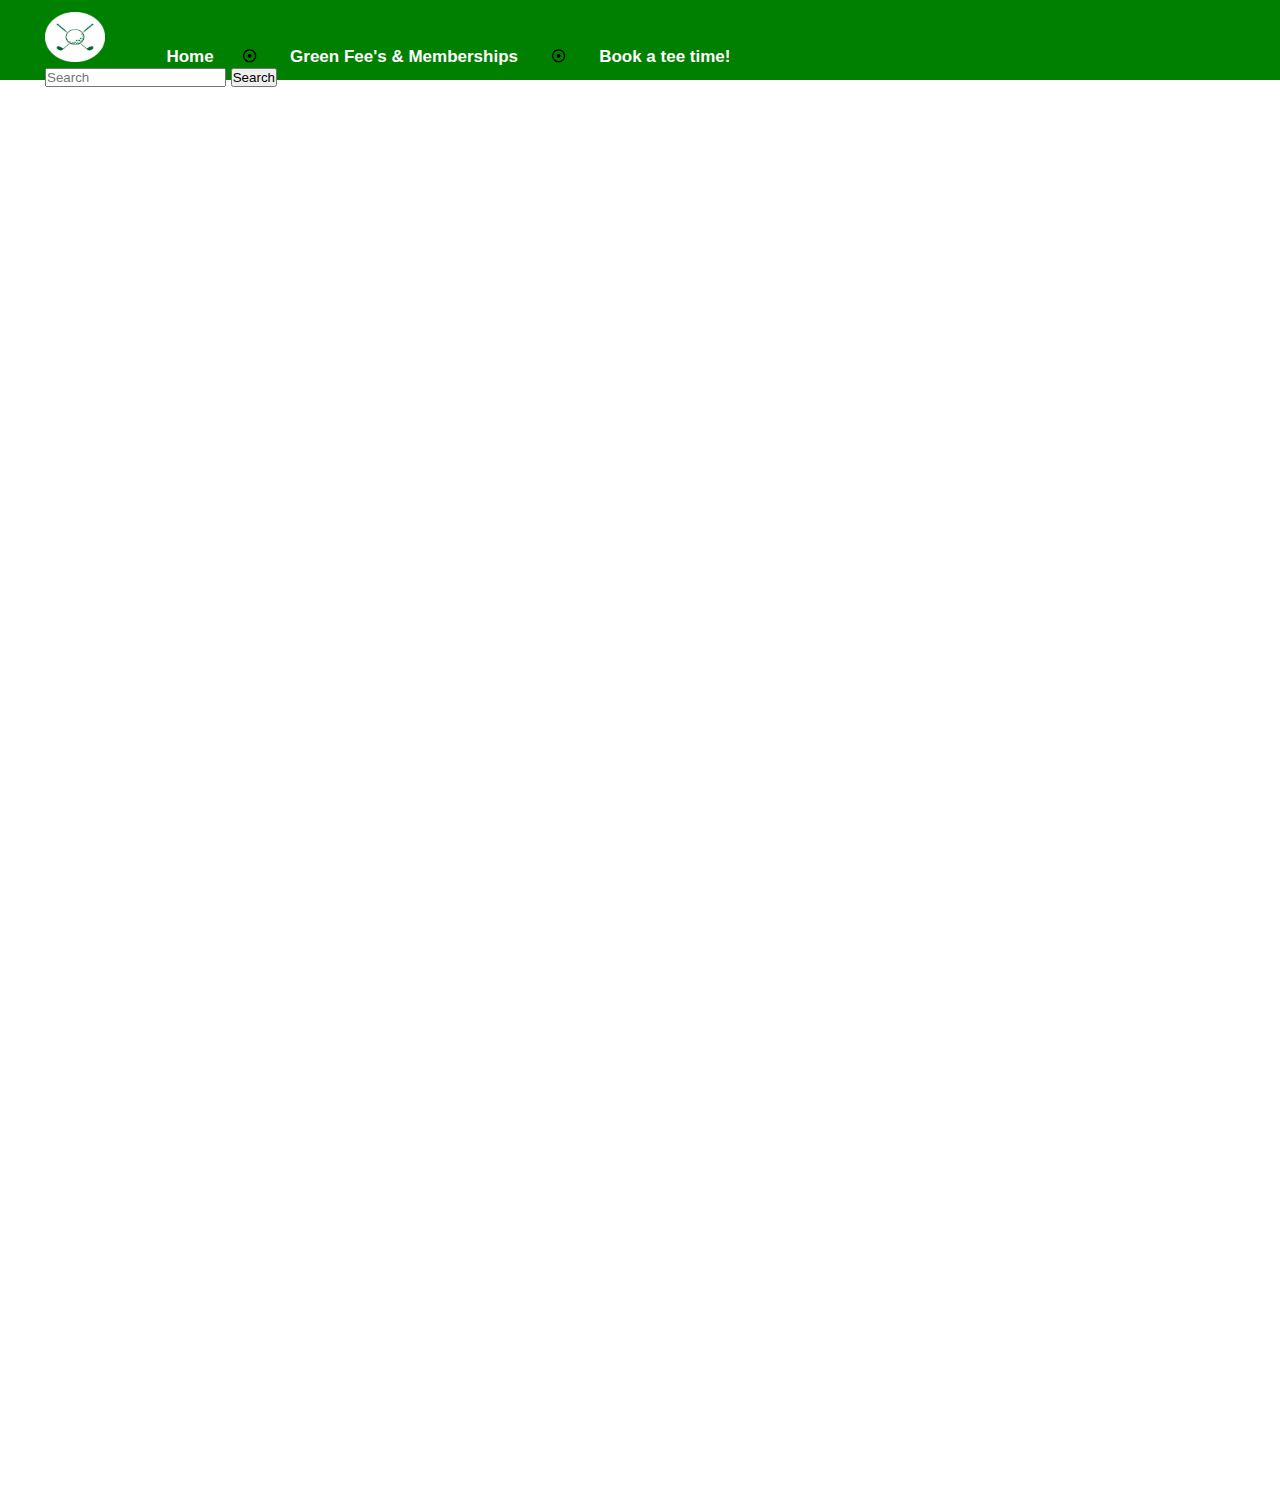
<file: Sprint 1/index.html>
<!DOCTYPE html>
<html lang="en">
<head>
    <meta charset="UTF-8">
    <meta name="viewport" content="width=device-width, initial-scale=1.0">
    <title>Sprint</title>
    <link rel="stylesheet" href="styles.css" />
</head>
<body>
    <div class = "container" >
        <div class = "box" id ="nav">
            <nav>
                <img src= "IMAGES/logo.png" alt="logo" width="60" height="50" /> &nbsp;&nbsp;&nbsp;&nbsp;&nbsp; &nbsp;&nbsp;&nbsp;&nbsp;&nbsp;
                <a href ="index.html"> Home</a> &nbsp;&nbsp;&nbsp;&nbsp;&nbsp;&#9737;
                    &nbsp;&nbsp;&nbsp;&nbsp;&nbsp; <a href= "page2.html"> Green Fee's & Memberships</a>
                    &nbsp;&nbsp;&nbsp;&nbsp;&nbsp; &#9737; &nbsp;&nbsp;&nbsp;&nbsp;&nbsp; <a href="page3.html"> Book a tee time!</a> 
                    &nbsp;&nbsp;&nbsp;&nbsp;&nbsp;&nbsp;&nbsp;&nbsp;&nbsp;&nbsp;&nbsp;&nbsp;&nbsp;&nbsp;&nbsp;&nbsp;&nbsp;&nbsp;&nbsp;&nbsp;&nbsp;&nbsp;&nbsp;&nbsp;&nbsp;
                    &nbsp;&nbsp;&nbsp;&nbsp;&nbsp;&nbsp;&nbsp;&nbsp;&nbsp;&nbsp;&nbsp;&nbsp;&nbsp;&nbsp;&nbsp;&nbsp;&nbsp;&nbsp;&nbsp;&nbsp;&nbsp;&nbsp;&nbsp;&nbsp;&nbsp;
                    &nbsp;&nbsp;&nbsp;&nbsp;&nbsp;&nbsp;&nbsp;&nbsp;&nbsp;&nbsp;&nbsp;&nbsp;&nbsp;&nbsp;&nbsp;&nbsp;&nbsp;&nbsp;&nbsp;&nbsp;&nbsp;&nbsp;&nbsp;&nbsp;&nbsp;
                    &nbsp;&nbsp;&nbsp;&nbsp;&nbsp;&nbsp;&nbsp;&nbsp;&nbsp;&nbsp;&nbsp;&nbsp;&nbsp;&nbsp;&nbsp;&nbsp;&nbsp;&nbsp;&nbsp;&nbsp;&nbsp;&nbsp;&nbsp;&nbsp;&nbsp;
                   
                    
                      
            <input type="text" placeholder="Search" size="20" />
            <button>Search</button>
            </nav>
        </div>
</body>
</html>
</file>
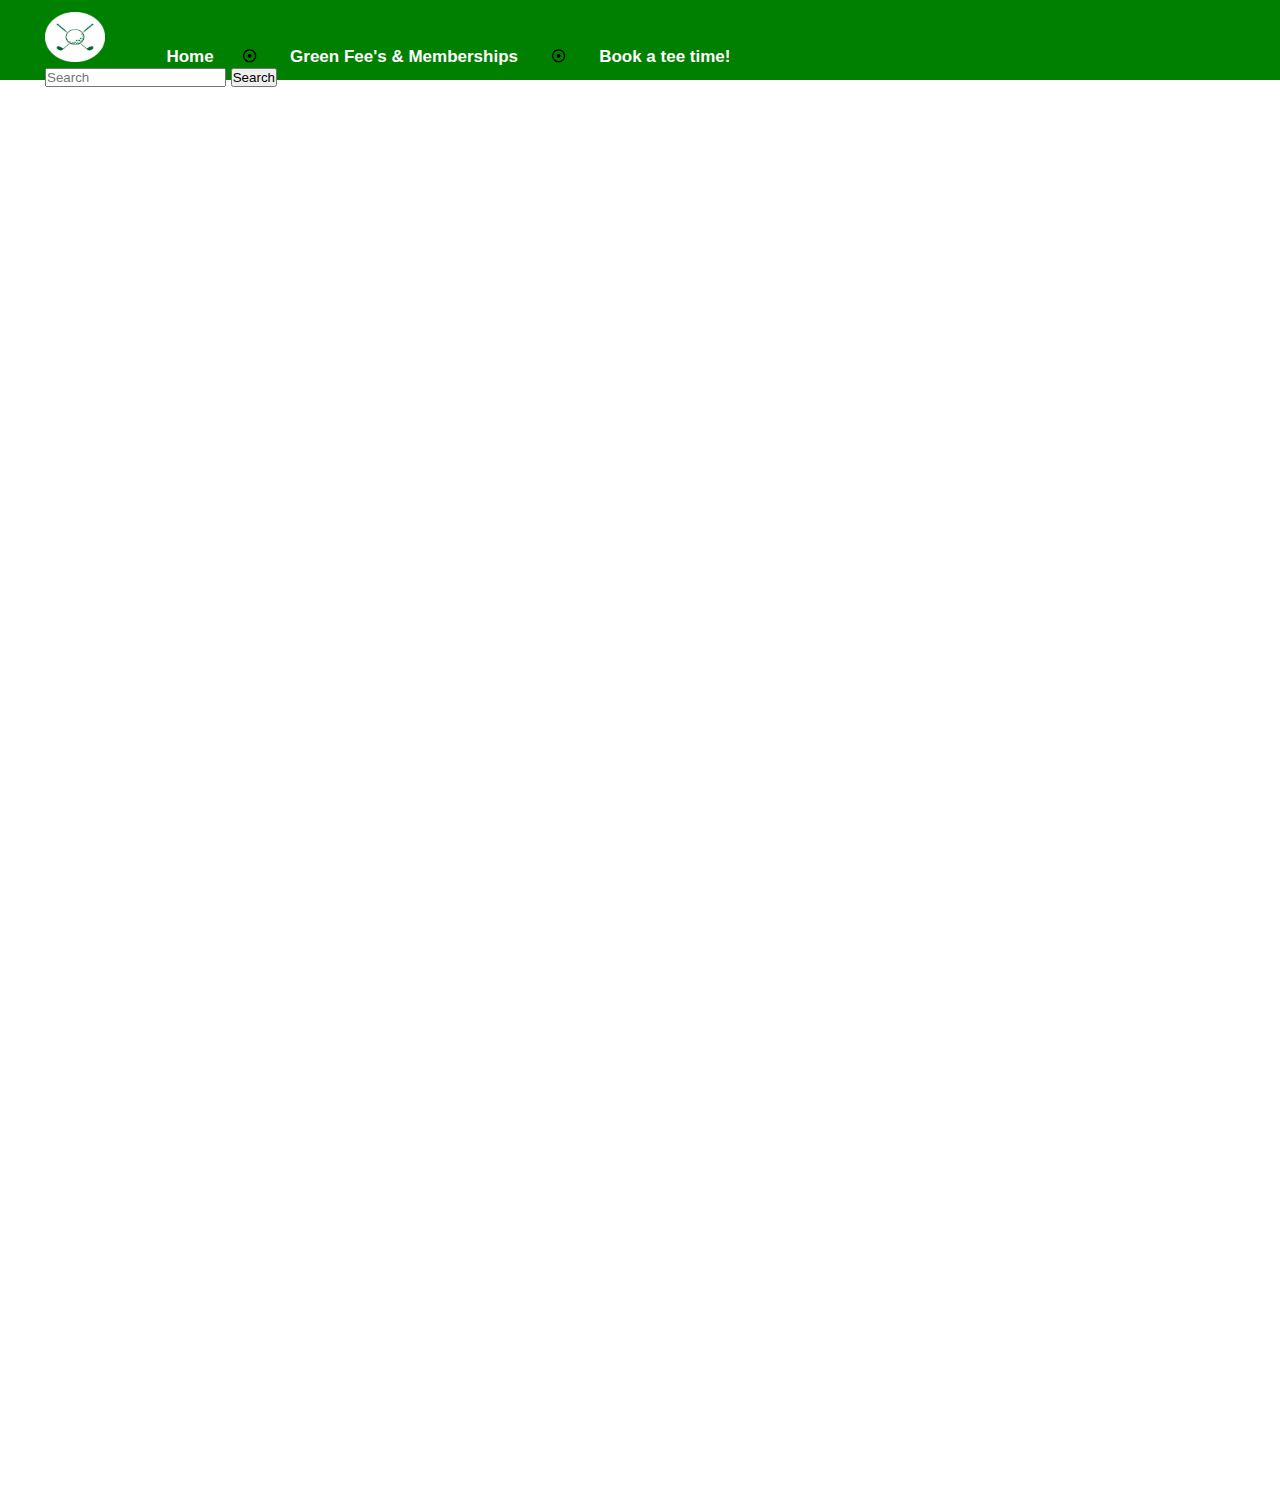
<file: Sprint 1/page2.html>
<!DOCTYPE html>
<html lang="en">
<head>
    <meta charset="UTF-8">
    <meta name="viewport" content="width=device-width, initial-scale=1.0">
    <title>Sprint</title>
    <link rel="stylesheet" href="styles2.css" />
</head>
<body>
    <div class = "container" >
        <div class = "box" id ="nav">
            <nav>
                <img src= "IMAGES/logo.png" alt="logo" width="60" height="50" /> &nbsp;&nbsp;&nbsp;&nbsp;&nbsp; &nbsp;&nbsp;&nbsp;&nbsp;&nbsp;
                <a href ="index.html"> Home</a> &nbsp;&nbsp;&nbsp;&nbsp;&nbsp;&#9737;
                    &nbsp;&nbsp;&nbsp;&nbsp;&nbsp; <a href= "page2.html"> Green Fee's & Memberships</a>
                    &nbsp;&nbsp;&nbsp;&nbsp;&nbsp; &#9737; &nbsp;&nbsp;&nbsp;&nbsp;&nbsp; <a href="page3.html"> Book a tee time!</a> 
                    &nbsp;&nbsp;&nbsp;&nbsp;&nbsp;&nbsp;&nbsp;&nbsp;&nbsp;&nbsp;&nbsp;&nbsp;&nbsp;&nbsp;&nbsp;&nbsp;&nbsp;&nbsp;&nbsp;&nbsp;&nbsp;&nbsp;&nbsp;&nbsp;&nbsp;
                    &nbsp;&nbsp;&nbsp;&nbsp;&nbsp;&nbsp;&nbsp;&nbsp;&nbsp;&nbsp;&nbsp;&nbsp;&nbsp;&nbsp;&nbsp;&nbsp;&nbsp;&nbsp;&nbsp;&nbsp;&nbsp;&nbsp;&nbsp;&nbsp;&nbsp;
                    &nbsp;&nbsp;&nbsp;&nbsp;&nbsp;&nbsp;&nbsp;&nbsp;&nbsp;&nbsp;&nbsp;&nbsp;&nbsp;&nbsp;&nbsp;&nbsp;&nbsp;&nbsp;&nbsp;&nbsp;&nbsp;&nbsp;&nbsp;&nbsp;&nbsp;
                    &nbsp;&nbsp;&nbsp;&nbsp;&nbsp;&nbsp;&nbsp;&nbsp;&nbsp;&nbsp;&nbsp;&nbsp;&nbsp;&nbsp;&nbsp;&nbsp;&nbsp;&nbsp;&nbsp;&nbsp;&nbsp;&nbsp;&nbsp;&nbsp;&nbsp;
                   
                    
                      
            <input type="text" placeholder="Search" size="20" />
            <button>Search</button>
            </nav>
        </div>
</body>
</html>
</file>
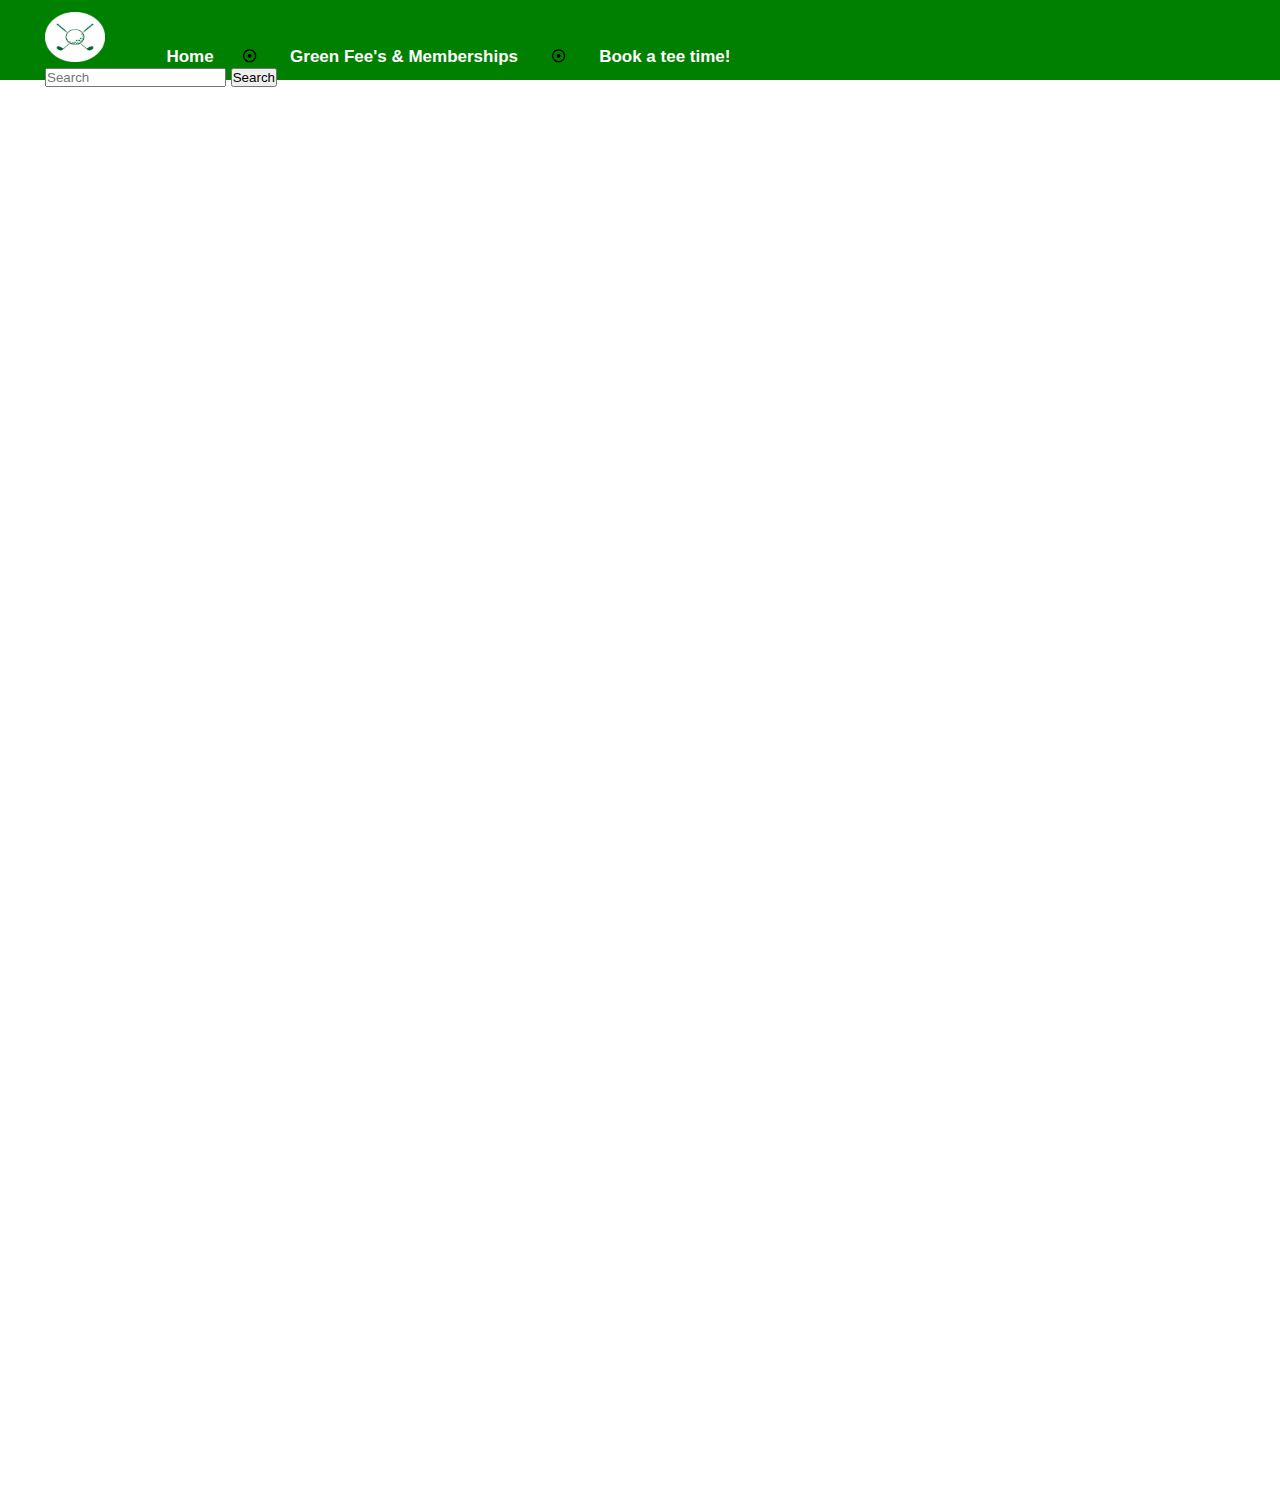
<file: Sprint 1/page3.html>
<!DOCTYPE html>
<html lang="en">
<head>
    <meta charset="UTF-8">
    <meta name="viewport" content="width=device-width, initial-scale=1.0">
    <title>Sprint</title>
    <link rel="stylesheet" href="styles3.css" />
</head>
<body>
    <div class = "container" >
        <div class = "box" id ="nav">
            <nav>
                <img src= "IMAGES/logo.png" alt="logo" width="60" height="50" /> &nbsp;&nbsp;&nbsp;&nbsp;&nbsp; &nbsp;&nbsp;&nbsp;&nbsp;&nbsp;
                <a href ="index.html"> Home</a> &nbsp;&nbsp;&nbsp;&nbsp;&nbsp;&#9737;
                    &nbsp;&nbsp;&nbsp;&nbsp;&nbsp; <a href= "page2.html"> Green Fee's & Memberships</a>
                    &nbsp;&nbsp;&nbsp;&nbsp;&nbsp; &#9737; &nbsp;&nbsp;&nbsp;&nbsp;&nbsp; <a href="page3.html"> Book a tee time!</a> 
                    &nbsp;&nbsp;&nbsp;&nbsp;&nbsp;&nbsp;&nbsp;&nbsp;&nbsp;&nbsp;&nbsp;&nbsp;&nbsp;&nbsp;&nbsp;&nbsp;&nbsp;&nbsp;&nbsp;&nbsp;&nbsp;&nbsp;&nbsp;&nbsp;&nbsp;
                    &nbsp;&nbsp;&nbsp;&nbsp;&nbsp;&nbsp;&nbsp;&nbsp;&nbsp;&nbsp;&nbsp;&nbsp;&nbsp;&nbsp;&nbsp;&nbsp;&nbsp;&nbsp;&nbsp;&nbsp;&nbsp;&nbsp;&nbsp;&nbsp;&nbsp;
                    &nbsp;&nbsp;&nbsp;&nbsp;&nbsp;&nbsp;&nbsp;&nbsp;&nbsp;&nbsp;&nbsp;&nbsp;&nbsp;&nbsp;&nbsp;&nbsp;&nbsp;&nbsp;&nbsp;&nbsp;&nbsp;&nbsp;&nbsp;&nbsp;&nbsp;
                    &nbsp;&nbsp;&nbsp;&nbsp;&nbsp;&nbsp;&nbsp;&nbsp;&nbsp;&nbsp;&nbsp;&nbsp;&nbsp;&nbsp;&nbsp;&nbsp;&nbsp;&nbsp;&nbsp;&nbsp;&nbsp;&nbsp;&nbsp;&nbsp;&nbsp;
                   
                    
                      
            <input type="text" placeholder="Search" size="20" />
            <button>Search</button>
            </nav>
        </div>
</body>
</html>
</file>
<file: Sprint 1/styles.css>
* {
    margin: 0px;
    padding: 0px;
    box-sizing: border-box;
   
    
  }
  
  body {
    background-color: white;
    background-size: cover; 
    background-position: center; 
    background-repeat: no-repeat;
    height: 1500px;
    width: 100%;
    
    
  }

    .container {
        display:flex;
        flex-direction: column;
        justify-content: center;
        align-items: center;

        
    }
   .box {
    height: 100px;
    width: 100%;
   }

   #nav{
    width: 100%;
    height: 80px;
    background-color: green;
    border-top:2px solid green;
    border-bottom:2px solid green;
    padding-bottom: 10px;
    padding-top: 10px;
    font-size: 18pt;
    font-weight: bold;
    font-family: 'Gill Sans', 'Gill Sans MT', Calibri, 'Trebuchet MS', sans-serif;
    font-size:17px;
    padding-left: 45px;
  }

  nav a:link {
    color: white;
    text-decoration: none;
  }
  
  nav a:visited  {
    color: white;
    text-decoration: none;
  }
  
  nav a:hover  {
    color: white;
    text-decoration: underline;
  }
</file>
<file: Sprint 1/styles2.css>
* {
    margin: 0px;
    padding: 0px;
    box-sizing: border-box;
   
    
  }
  
  body {
    background-color: white;
    background-size: cover; 
    background-position: center; 
    background-repeat: no-repeat;
    height: 1500px;
    width: 100%;
    
    
  }

    .container {
        display:flex;
        flex-direction: column;
        justify-content: center;
        align-items: center;

        
    }
   .box {
    height: 100px;
    width: 100%;
   }

   #nav{
    width: 100%;
    height: 80px;
    background-color: green;
    border-top:2px solid green;
    border-bottom:2px solid green;
    padding-bottom: 10px;
    padding-top: 10px;
    font-size: 18pt;
    font-weight: bold;
    font-family: 'Gill Sans', 'Gill Sans MT', Calibri, 'Trebuchet MS', sans-serif;
    font-size:17px;
    padding-left: 45px;
  }

  nav a:link {
    color: white;
    text-decoration: none;
  }
  
  nav a:visited  {
    color: white;
    text-decoration: none;
  }
  
  nav a:hover  {
    color: white;
    text-decoration: underline;
  }
</file>
<file: Sprint 1/styles3.css>
* {
    margin: 0px;
    padding: 0px;
    box-sizing: border-box;
   
    
  }
  
  body {
    background-color: white;
    background-size: cover; 
    background-position: center; 
    background-repeat: no-repeat;
    height: 1500px;
    width: 100%;
    
    
  }

    .container {
        display:flex;
        flex-direction: column;
        justify-content: center;
        align-items: center;

        
    }
   .box {
    height: 100px;
    width: 100%;
   }

   #nav{
    width: 100%;
    height: 80px;
    background-color: green;
    border-top:2px solid green;
    border-bottom:2px solid green;
    padding-bottom: 10px;
    padding-top: 10px;
    font-size: 18pt;
    font-weight: bold;
    font-family: 'Gill Sans', 'Gill Sans MT', Calibri, 'Trebuchet MS', sans-serif;
    font-size:17px;
    padding-left: 45px;
  }

  nav a:link {
    color: white;
    text-decoration: none;
  }
  
  nav a:visited  {
    color: white;
    text-decoration: none;
  }
  
  nav a:hover  {
    color: white;
    text-decoration: underline;
  }
</file>
